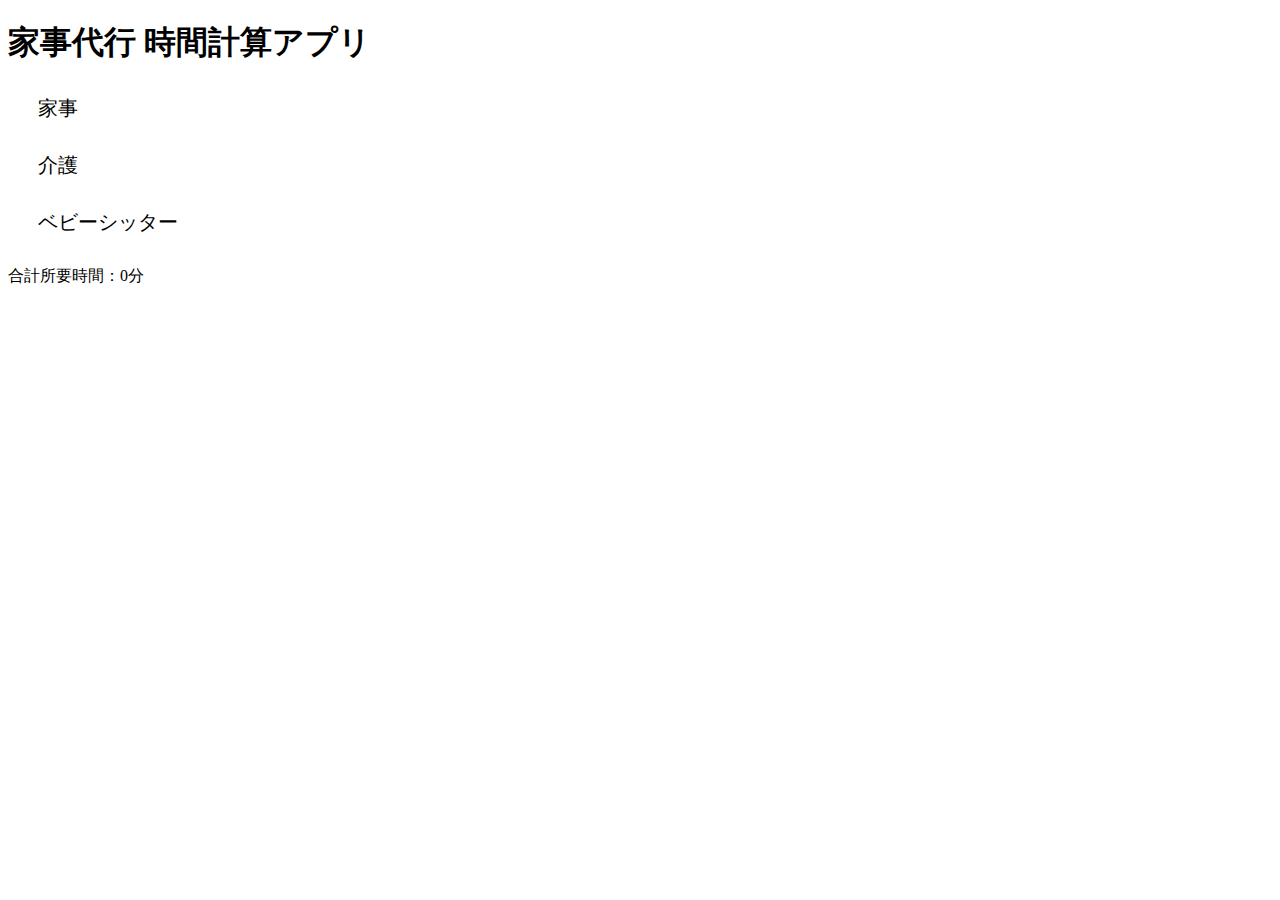
<file: index.html>
<!DOCTYPE html>
<html lang="ja">
<head>
    <meta charset="UTF-8">
    <meta name="viewport" content="width=device-width, initial-scale=1.0">
    <link rel="stylesheet" href="style.css">
    <title>家事代行 時間計算アプリ</title>
</head>
<body>
    <h1>家事代行 時間計算アプリ</h1>
    <div id="accordion-area">

    </div>

    <div class="total-box">
        <p>合計所要時間：<span id="min-total"></span></p>
    </div>

    <script type="module" src="./JS/main.js"></script>
</body>
</html>
</file>
<file: style.css>
.large-item {
    font-size: 20px;
    margin: 30px;
}
.middle-item {
    font-size: 15px;
    margin: 20px;
}
.item {
    font-size: 12px;
    margin: 15px;
}
</file>
